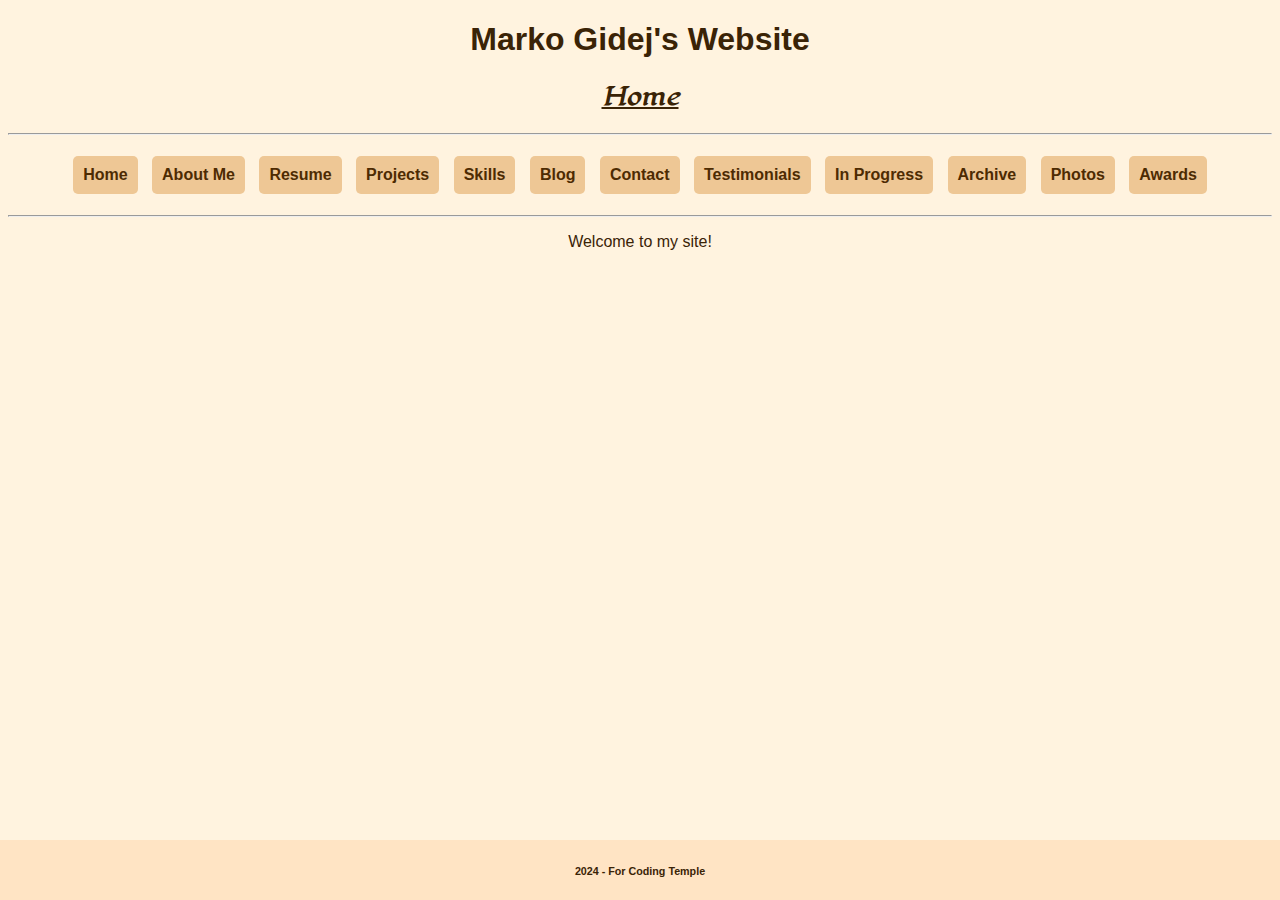
<file: index.html>
<!DOCTYPE html>
<html lang="en">
<head>
    <meta charset="UTF-8">
    <meta name="viewport" content="width=device-width initial-sacle=1.0">
    <title>Marko Gidej - Home</title>
    <link rel="stylesheet" href="styles.css">
</head>
<body>
    <header>
        <h1>Marko Gidej's Website</h1>
        <h2>Home</h2>
        <hr>
        <nav>
            <ul>
                <li><a href="index.html">Home</a></li>
                <li><a href="about.html">About Me</a></li>
                <li><a href="resume.html">Resume</a></li>
                <li><a href="projects.html">Projects</a></li>
                <li><a href="skills.html">Skills</a></li>
                <li><a href="blog.html">Blog</a></li>
                <li><a href="contact.html">Contact</a></li>
                <li><a href="testimonials.html">Testimonials</a></li>
                <li><a href="wip.html">In Progress</a></li>
                <li><a href="archive.html">Archive</a></li>
                <li><a href="photos.html">Photos</a></li>
                <li><a href="awards.html">Awards</a></li>
            </ul>
        </nav>
        <hr>
    </header>
    <div>
        <p>Welcome to my site!</p>
    </div>
    <div class = "footer_spacer"></div>
    <footer>
        <h6>2024 - For Coding Temple</h6>
    </footer>
</body>
</html>
</file>
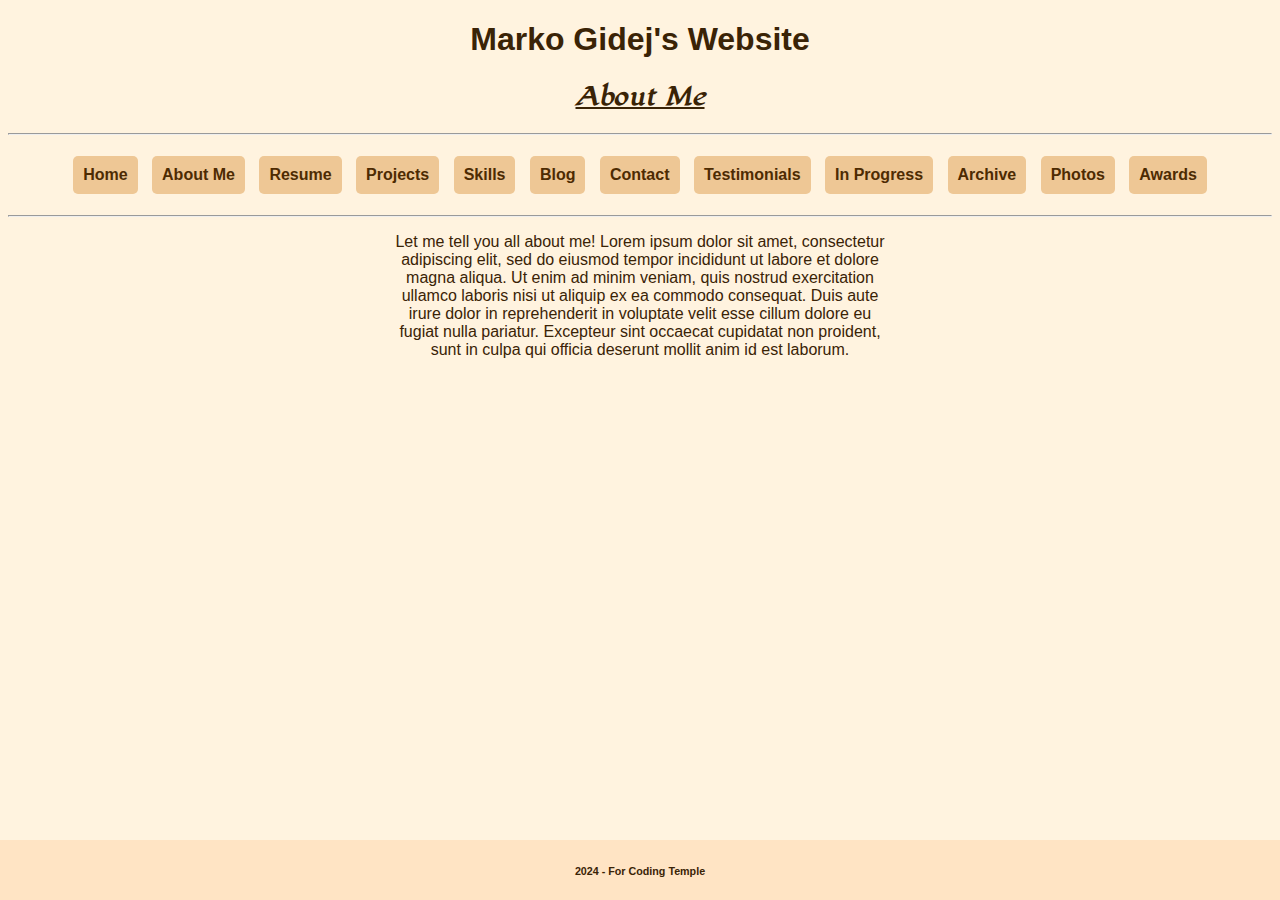
<file: about.html>
<!DOCTYPE html>
<html lang="en">
<head>
    <meta charset="UTF-8">
    <meta name="viewport" content="width=device-width initial-sacle=1.0">
    <title>Marko Gidej - About</title>
    <link rel="stylesheet" href="styles.css">
</head>
<body>
    <header>
        <h1>Marko Gidej's Website</h1>
        <h2>About Me</h2>
        <hr>
        <nav>
            <ul>
                <li><a href="index.html">Home</a></li>
                <li><a href="about.html">About Me</a></li>
                <li><a href="resume.html">Resume</a></li>
                <li><a href="projects.html">Projects</a></li>
                <li><a href="skills.html">Skills</a></li>
                <li><a href="blog.html">Blog</a></li>
                <li><a href="contact.html">Contact</a></li>
                <li><a href="testimonials.html">Testimonials</a></li>
                <li><a href="wip.html">In Progress</a></li>
                <li><a href="archive.html">Archive</a></li>
                <li><a href="photos.html">Photos</a></li>
                <li><a href="awards.html">Awards</a></li>
            </ul>
        </nav>
        <hr>
    </header>
    <div>
        <p>
            Let me tell you all about me!
            Lorem ipsum dolor sit amet, consectetur adipiscing elit, sed do eiusmod tempor incididunt ut labore et dolore magna aliqua. Ut enim ad minim veniam, quis nostrud exercitation ullamco laboris nisi ut aliquip ex ea commodo consequat. Duis aute irure dolor in reprehenderit in voluptate velit esse cillum dolore eu fugiat nulla pariatur. Excepteur sint occaecat cupidatat non proident, sunt in culpa qui officia deserunt mollit anim id est laborum.
        </p>
    </div>
    <div class = "footer_spacer"></div>
    <footer>
        <h6>2024 - For Coding Temple</h6>
    </footer>
</body>
</html>
</file>
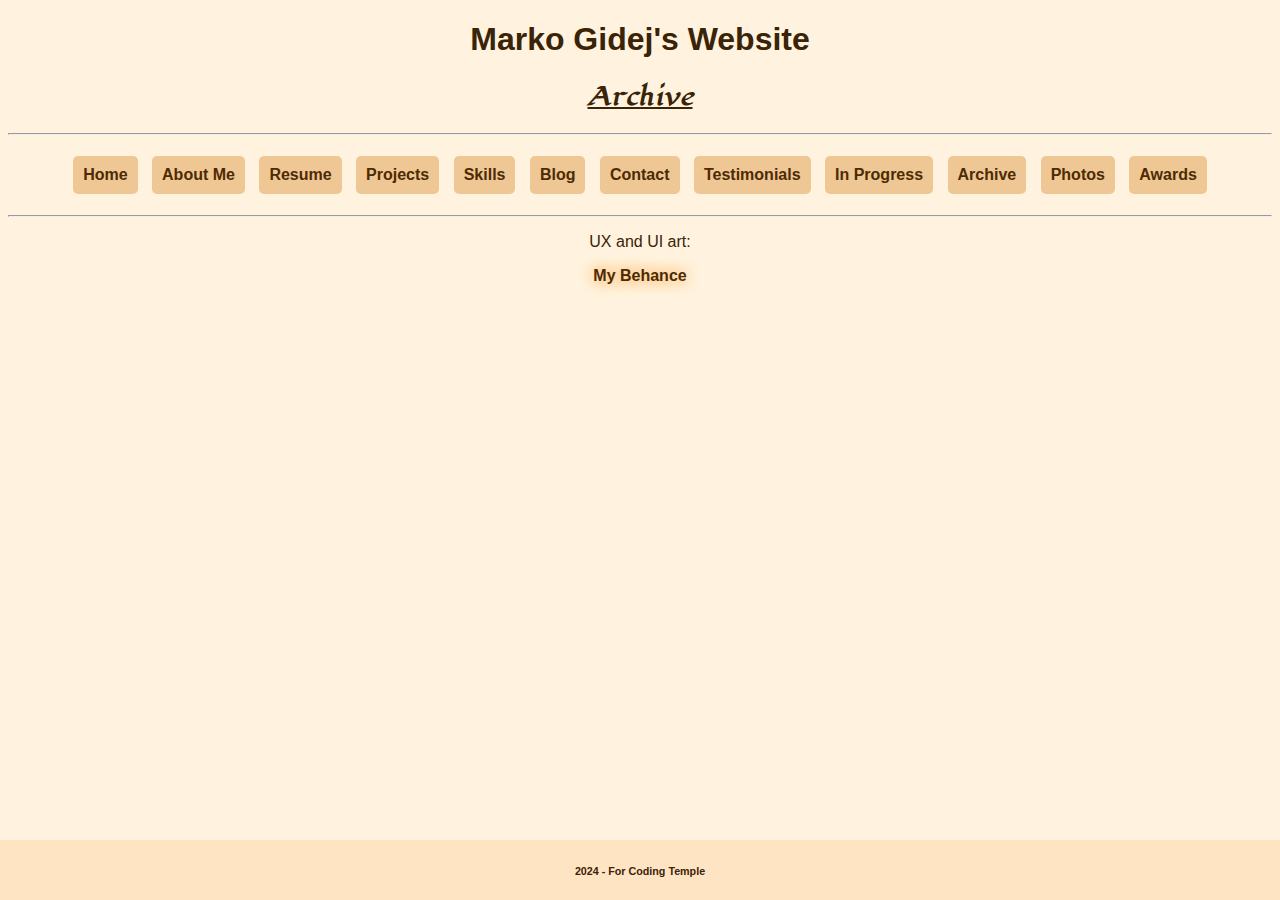
<file: archive.html>
<!DOCTYPE html>
<html lang="en">
<head>
    <meta charset="UTF-8">
    <meta name="viewport" content="width=device-width initial-sacle=1.0">
    <title>Marko Gidej - Archive</title>
    <link rel="stylesheet" href="styles.css">
</head>
<body>
    <header>
        <h1>Marko Gidej's Website</h1>
        <h2>Archive</h2>
        <hr>
        <nav>
            <ul>
                <li><a href="index.html">Home</a></li>
                <li><a href="about.html">About Me</a></li>
                <li><a href="resume.html">Resume</a></li>
                <li><a href="projects.html">Projects</a></li>
                <li><a href="skills.html">Skills</a></li>
                <li><a href="blog.html">Blog</a></li>
                <li><a href="contact.html">Contact</a></li>
                <li><a href="testimonials.html">Testimonials</a></li>
                <li><a href="wip.html">In Progress</a></li>
                <li><a href="archive.html">Archive</a></li>
                <li><a href="photos.html">Photos</a></li>
                <li><a href="awards.html">Awards</a></li>
            </ul>
        </nav>
        <hr>
    </header>
    <div>
        <p>UX and UI art:</p>
        <a href="https://www.behance.net/markogidej" target="_blank" class = "external">My Behance</a>
    </div>
    <div class = "footer_spacer"></div>
    <footer>
        <h6>2024 - For Coding Temple</h6>
    </footer>
</body>
</html>
</file>
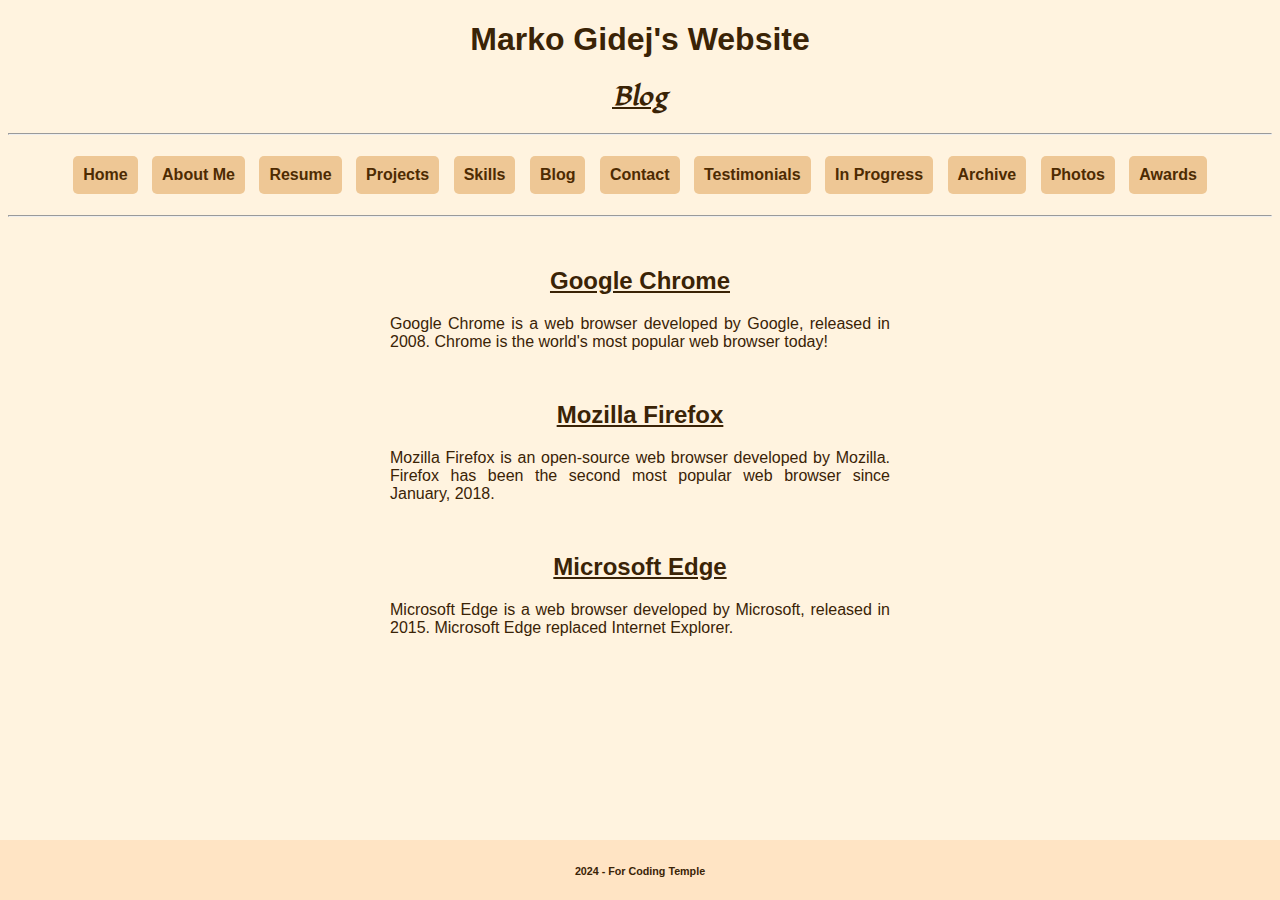
<file: blog.html>
<!DOCTYPE html>
<html lang="en">
<head>
    <meta charset="UTF-8">
    <meta name="viewport" content="width=device-width initial-sacle=1.0">
    <title>Marko Gidej - Blog</title>
    <link rel="stylesheet" href="styles.css">
</head>
<body>
    <header>
        <h1>Marko Gidej's Website</h1>
        <h2>Blog</h2>
        <hr>
        <nav>
            <ul>
                <li><a href="index.html">Home</a></li>
                <li><a href="about.html">About Me</a></li>
                <li><a href="resume.html">Resume</a></li>
                <li><a href="projects.html">Projects</a></li>
                <li><a href="skills.html">Skills</a></li>
                <li><a href="blog.html">Blog</a></li>
                <li><a href="contact.html">Contact</a></li>
                <li><a href="testimonials.html">Testimonials</a></li>
                <li><a href="wip.html">In Progress</a></li>
                <li><a href="archive.html">Archive</a></li>
                <li><a href="photos.html">Photos</a></li>
                <li><a href="awards.html">Awards</a></li>
            </ul>
        </nav>
        <hr>
    </header>
    <div class = "blog">
        <article>
            <h2>Google Chrome</h2>
            <p>Google Chrome is a web browser developed by Google, released in 2008. Chrome is the world's most popular web browser today!</p>
        </article>
        
        <article>
            <h2>Mozilla Firefox</h2>
            <p>Mozilla Firefox is an open-source web browser developed by Mozilla. Firefox has been the second most popular web browser since January, 2018.</p>
        </article>
        
        <article>
            <h2>Microsoft Edge</h2>
            <p>Microsoft Edge is a web browser developed by Microsoft, released in 2015. Microsoft Edge replaced Internet Explorer.</p>
        </article>
    </div>
    <div class = "footer_spacer"></div>
    <footer>
        <h6>2024 - For Coding Temple</h6>
    </footer>
</body>
</html>
</file>
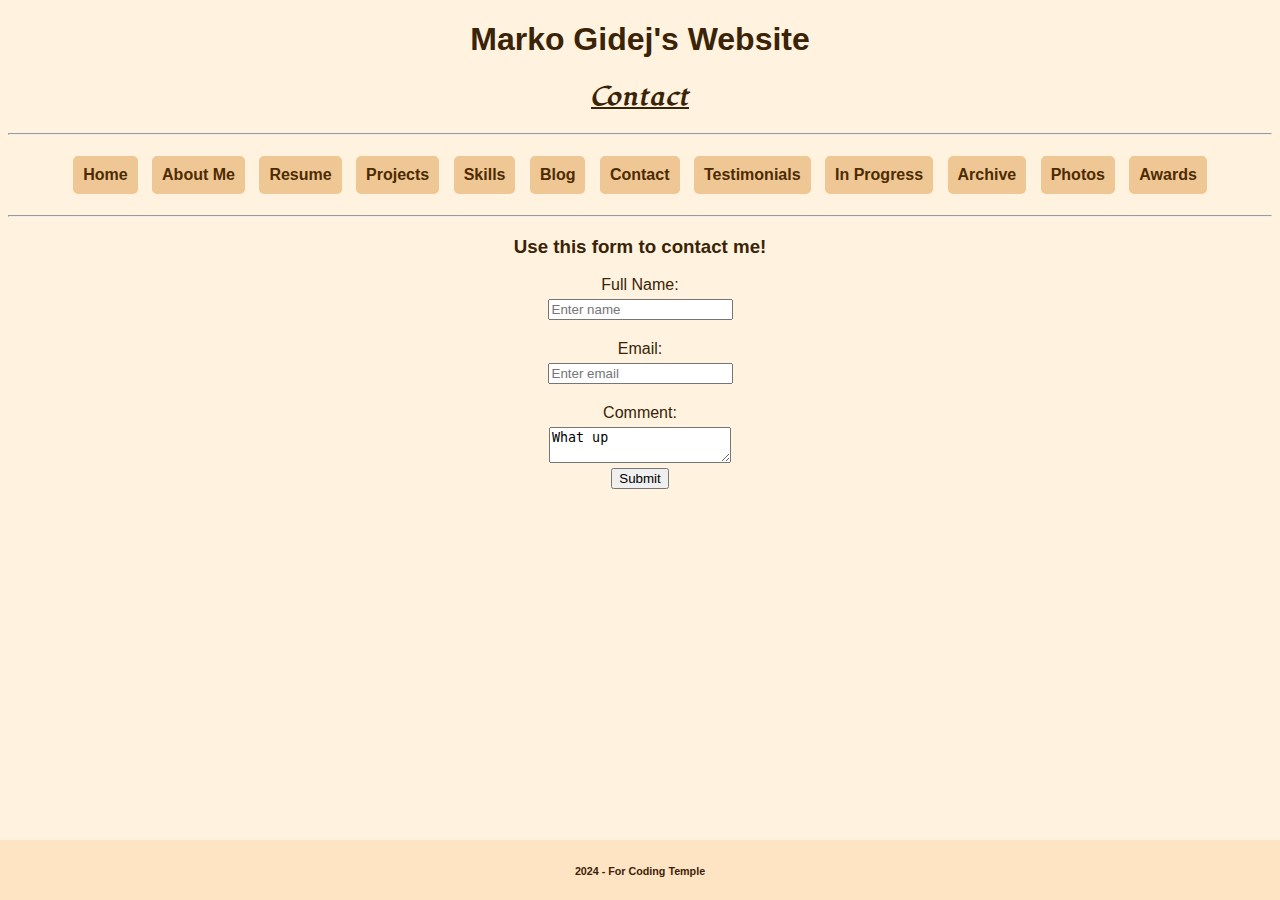
<file: contact.html>
<!DOCTYPE html>
<html lang="en">
<head>
    <meta charset="UTF-8">
    <meta name="viewport" content="width=device-width initial-sacle=1.0">
    <title>Marko Gidej - Contact</title>
    <link rel="stylesheet" href="styles.css">
</head>
<body>
    <header>
        <h1>Marko Gidej's Website</h1>
        <h2>Contact</h2>
        <hr>
        <nav>
            <ul>
                <li><a href="index.html">Home</a></li>
                <li><a href="about.html">About Me</a></li>
                <li><a href="resume.html">Resume</a></li>
                <li><a href="projects.html">Projects</a></li>
                <li><a href="skills.html">Skills</a></li>
                <li><a href="blog.html">Blog</a></li>
                <li><a href="contact.html">Contact</a></li>
                <li><a href="testimonials.html">Testimonials</a></li>
                <li><a href="wip.html">In Progress</a></li>
                <li><a href="archive.html">Archive</a></li>
                <li><a href="photos.html">Photos</a></li>
                <li><a href="awards.html">Awards</a></li>
            </ul>
        </nav>
        <hr>
    </header>
    <div class = "contact">
        <h3>Use this form to contact me!</h3>
        <form>
            <label for="name">Full Name:</label>
            <input type="text" id="name" name="name" placeholder="Enter name">
            
            <label for="email">Email:</label>
            <input type="text" id="email" name="email" placeholder="Enter email">
            
            <label for="comment">Comment:</label>
            <textarea id="comment" name="comment" placeholder="Enter comment">What up</textarea>

            <button type="submit">Submit</button>
        </form>
    </div>
    <div class = "footer_spacer"></div>
    <footer>
        <h6>2024 - For Coding Temple</h6>
    </footer>
</body>
</html>
</file>
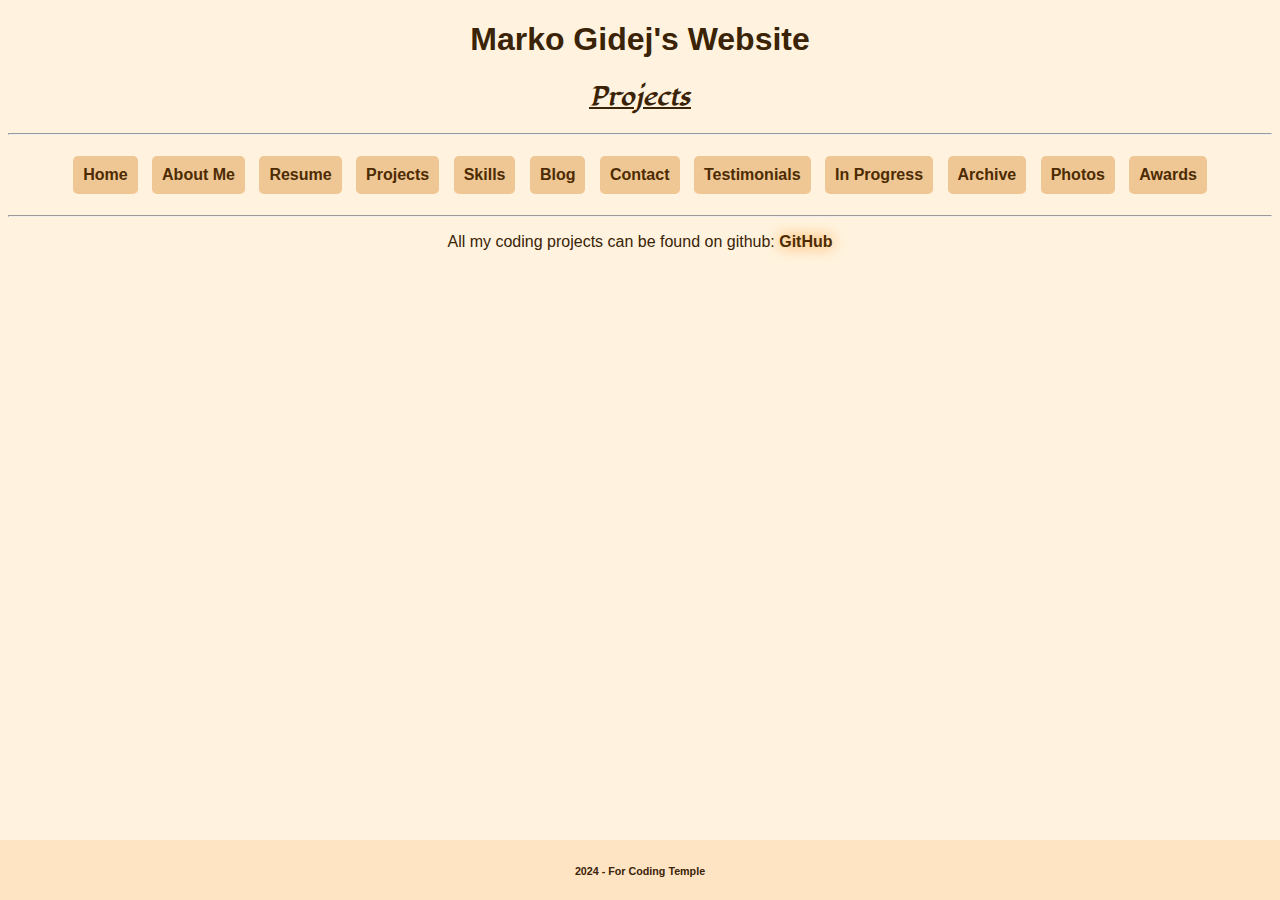
<file: projects.html>
<!DOCTYPE html>
<html lang="en">
<head>
    <meta charset="UTF-8">
    <meta name="viewport" content="width=device-width initial-sacle=1.0">
    <title>Marko Gidej - Projects</title>
    <link rel="stylesheet" href="styles.css">
</head>
<body>
    <header>
        <h1>Marko Gidej's Website</h1>
        <h2>Projects</h2>
        <hr>
        <nav>
            <ul>
                <li><a href="index.html">Home</a></li>
                <li><a href="about.html">About Me</a></li>
                <li><a href="resume.html">Resume</a></li>
                <li><a href="projects.html">Projects</a></li>
                <li><a href="skills.html">Skills</a></li>
                <li><a href="blog.html">Blog</a></li>
                <li><a href="contact.html">Contact</a></li>
                <li><a href="testimonials.html">Testimonials</a></li>
                <li><a href="wip.html">In Progress</a></li>
                <li><a href="archive.html">Archive</a></li>
                <li><a href="photos.html">Photos</a></li>
                <li><a href="awards.html">Awards</a></li>
            </ul>
        </nav>
        <hr>
    </header>
    <div>
        <p>
            All my coding projects can be found on github:
            <a href="https://github.com/markoagidej" target="_blank" class ="external">GitHub</a>
        </p>
    </div>
    <div class = "footer_spacer"></div>
    <footer>
        <h6>2024 - For Coding Temple</h6>
    </footer>
</body>
</html>
</file>
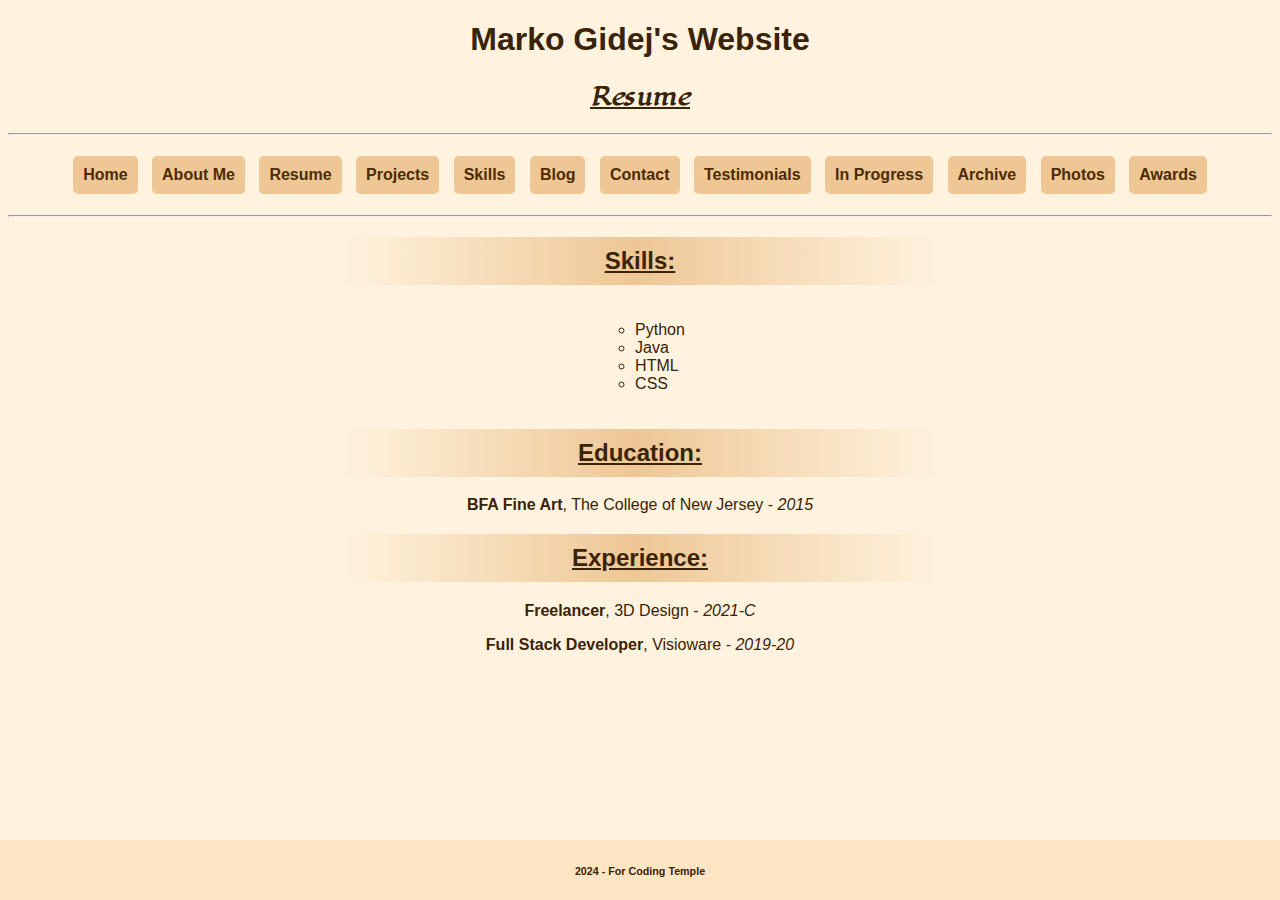
<file: resume.html>
<!DOCTYPE html>
<html lang="en">
<head>
    <meta charset="UTF-8">
    <meta name="viewport" content="width=device-width initial-sacle=1.0">
    <title>Marko Gidej - Resume</title>
    <link rel="stylesheet" href="styles.css">
</head>
<body>
    <header>
        <h1>Marko Gidej's Website</h1>
        <h2>Resume</h2>
        <hr>
        <nav>
            <ul>
                <li><a href="index.html">Home</a></li>
                <li><a href="about.html">About Me</a></li>
                <li><a href="resume.html">Resume</a></li>
                <li><a href="projects.html">Projects</a></li>
                <li><a href="skills.html">Skills</a></li>
                <li><a href="blog.html">Blog</a></li>
                <li><a href="contact.html">Contact</a></li>
                <li><a href="testimonials.html">Testimonials</a></li>
                <li><a href="wip.html">In Progress</a></li>
                <li><a href="archive.html">Archive</a></li>
                <li><a href="photos.html">Photos</a></li>
                <li><a href="awards.html">Awards</a></li>
            </ul>
        </nav>
        <hr>
    </header>
    <div class = "resume">
        <h2>Skills:</h2>
        <ul>
            <li>Python</li>
            <li>Java</li>
            <li>HTML</li>
            <li>CSS</li>
        </ul>
        <h2>Education:</h2>
        <p><strong>BFA Fine Art</strong>, The College of New Jersey - <em>2015</em></p>
        <h2>Experience:</h2>
        <p><strong>Freelancer</strong>, 3D Design - <em>2021-C</em></p>
        <p><strong>Full Stack Developer</strong>, Visioware - <em>2019-20</em></p>
        <p></p>
    </div>
    <div class = "footer_spacer"></div>
    <footer>
        <h6>2024 - For Coding Temple</h6>
    </footer>
</body>
</html>
</file>
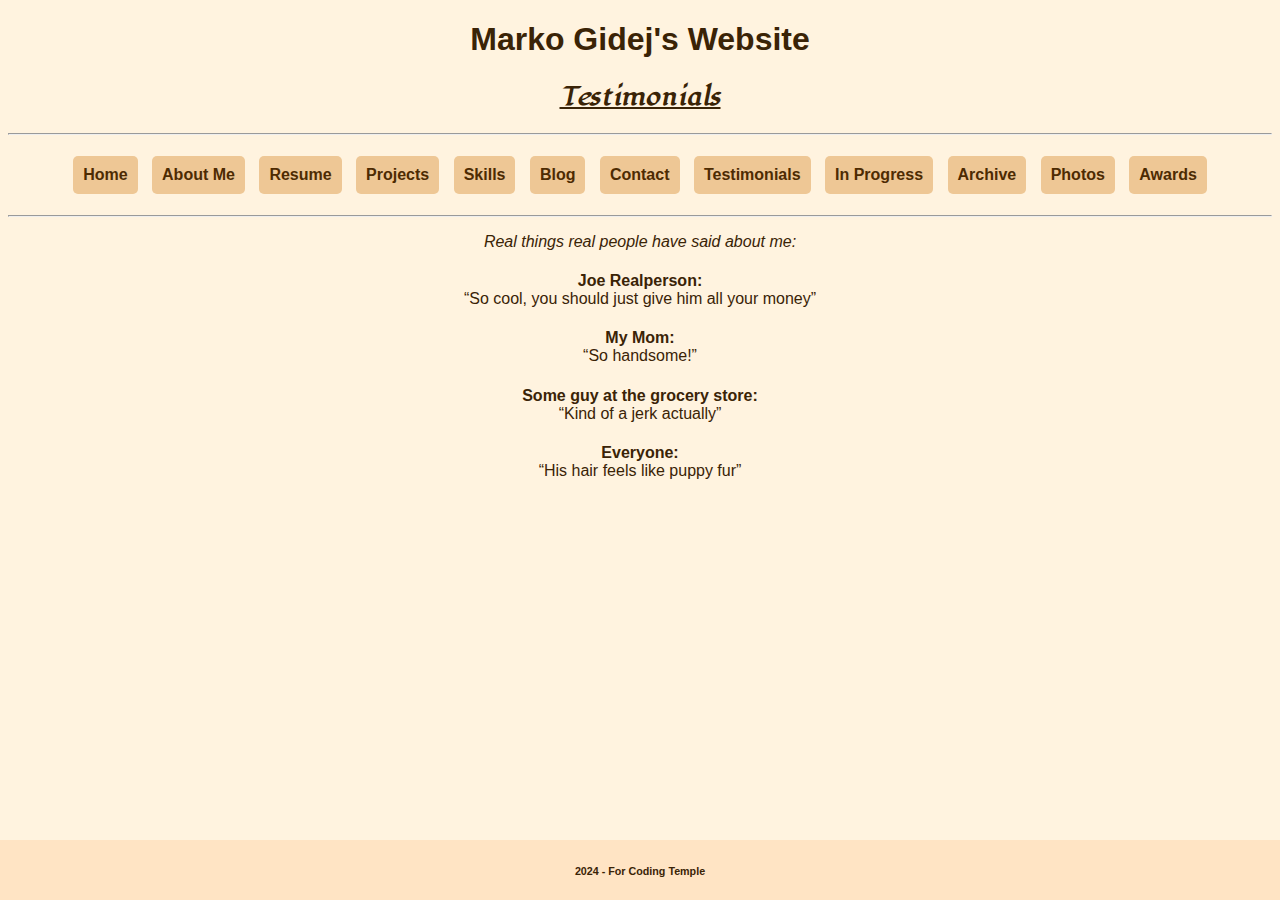
<file: testimonials.html>
<!DOCTYPE html>
<html lang="en">
<head>
    <meta charset="UTF-8">
    <meta name="viewport" content="width=device-width initial-sacle=1.0">
    <title>Marko Gidej - Testimonials</title>
    <link rel="stylesheet" href="styles.css">
</head>
<body>
    <header>
        <h1>Marko Gidej's Website</h1>
        <h2>Testimonials</h2>
        <hr>
        <nav>
            <ul>
                <li><a href="index.html">Home</a></li>
                <li><a href="about.html">About Me</a></li>
                <li><a href="resume.html">Resume</a></li>
                <li><a href="projects.html">Projects</a></li>
                <li><a href="skills.html">Skills</a></li>
                <li><a href="blog.html">Blog</a></li>
                <li><a href="contact.html">Contact</a></li>
                <li><a href="testimonials.html">Testimonials</a></li>
                <li><a href="wip.html">In Progress</a></li>
                <li><a href="archive.html">Archive</a></li>
                <li><a href="photos.html">Photos</a></li>
                <li><a href="awards.html">Awards</a></li>
            </ul>
        </nav>
        <hr>
    </header>
    <div class = "testimonials">
        <p><em>Real things real people have said about me:</em></p>
        <h4>Joe Realperson:</h4>
        <q>So cool, you should just give him all your money</q>
        <h4>My Mom:</h4>
        <q>So handsome!</q>
        <h4>Some guy at the grocery store:</h4>
        <q>Kind of a jerk actually</q>
        <h4>Everyone:</h4>
        <q>His hair feels like puppy fur</q>
    </div>
    <div class = "footer_spacer"></div>
    <footer>
        <h6>2024 - For Coding Temple</h6>
    </footer>
</body>
</html>
</file>
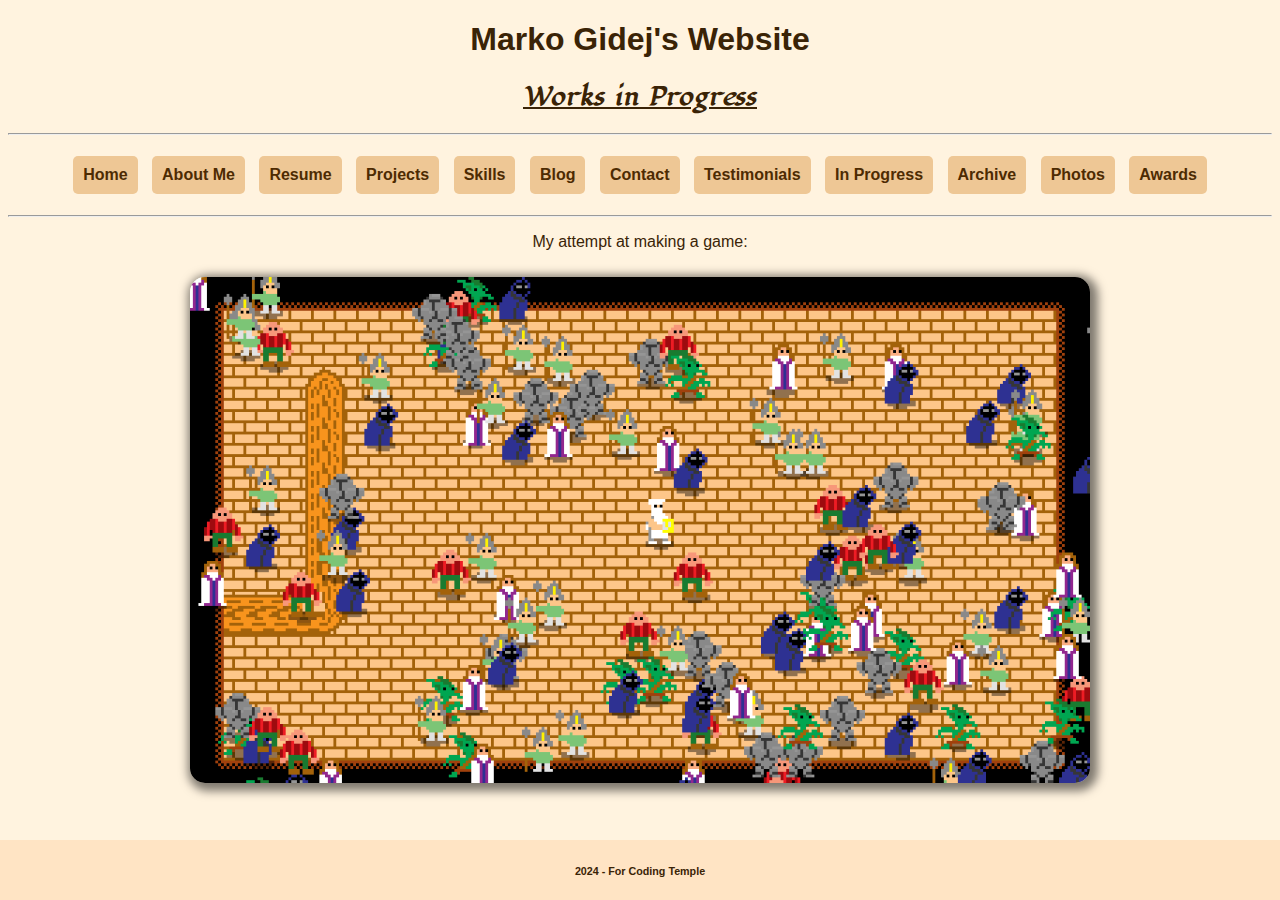
<file: wip.html>
<!DOCTYPE html>
<html lang="en">
<head>
    <meta charset="UTF-8">
    <meta name="viewport" content="width=device-width initial-sacle=1.0">
    <title>Marko Gidej - Works in Progress</title>
    <link rel="stylesheet" href="styles.css">
</head>
<body>
    <header>
        <h1>Marko Gidej's Website</h1>
        <h2>Works in Progress</h2>
        <hr>
        <nav>
            <ul>
                <li><a href="index.html">Home</a></li>
                <li><a href="about.html">About Me</a></li>
                <li><a href="resume.html">Resume</a></li>
                <li><a href="projects.html">Projects</a></li>
                <li><a href="skills.html">Skills</a></li>
                <li><a href="blog.html">Blog</a></li>
                <li><a href="contact.html">Contact</a></li>
                <li><a href="testimonials.html">Testimonials</a></li>
                <li><a href="wip.html">In Progress</a></li>
                <li><a href="archive.html">Archive</a></li>
                <li><a href="photos.html">Photos</a></li>
                <li><a href="awards.html">Awards</a></li>
            </ul>
        </nav>
        <hr>
    </header>
    <div>
        <p>My attempt at making a game:</p>        
        <img src="images/game.png" alt="A screenshot from a prototype pixel-art game.">
    </div>
    <div class = "footer_spacer"></div>
    <footer>
        <h6>2024 - For Coding Temple</h6>
    </footer>
</body>
</html>
</file>
<file: styles.css>
@import url('https://fonts.googleapis.com/css2?family=Lugrasimo&display=swap');

html {
    background-color: rgb(255, 243, 223);
    text-align: center;
}

h2 {
    font-family:'Lugrasimo', serif;
    text-decoration: underline;
}

body {
    font-family:Helvetica, Arial, sans-serif;
    color: rgb(58, 35, 6);
}

nav li {
    display: inline-block;
    margin: 5px;
    text-decoration: none;
    background-color: rgb(238, 199, 149);
    padding: 10px;
    border-radius: 5px;
    transition: all .1s ease-in-out;
}

nav ul {
    padding: 0px;
}

nav li:hover {
    background-color: rgb(255, 211, 152);
    border-radius: 12px;
}

a:link {
    color: rgb(77, 43, 2);
    font-weight: bold;
    text-decoration: none;
}

a:visited {
    color: rgb(77, 43, 2);
    font-weight: bold;
    text-decoration: none;
}

a:hover {
    color: rgb(255, 140, 0);
    font-weight: bold;
    text-decoration: none;
}

a:active {
    color: rgb(182, 158, 129);
    font-weight: normal;
    text-decoration: none;
}

.external {
    text-shadow: 0px 0px 15px rgba(255, 136, 0, 1);
}

p {
    max-width: 500px;
    margin-left: auto;
    margin-right: auto;
    /* margin-top: 30px;
    margin-bottom: 30px; */
}

img {
    max-width: 900px;
    height: auto;
    border-radius: 15px;
    margin: 10px;
    box-shadow: 3px 3px 10px 5px rgba(0, 0, 0, 0.5);
    transition: all .1s ease-in-out;
}

img:hover {
    transform: translateY(-2px);
    box-shadow: 4px 4px 14px 7px rgba(0, 0, 0, 0.43);
}

footer {
    background-color: bisque;
    /* padding: 10px; */
    position: fixed;
    bottom: 0px;
    left: 0px;
    width: 100%;
    height: 60px;
    padding: 0px;
}
.footer_spacer {
    height: 55px;
}

.resume {
    max-width: 600px;
    margin-left: auto;
    margin-right: auto;
}

.resume h2 {
    padding: 10px;
    font-family:Helvetica, Arial, sans-serif;
    /* background-color: rgb(238, 199, 149); */
    background: linear-gradient(to right, rgba(255, 255, 255, 0) 0%, rgba(238, 199, 149, 1) 49%, rgba(255, 255, 255, 0) 100%);
}

.resume ul {
    display: inline-block;
    text-align: left;
    list-style: circle;
}

.skills {
    text-align: center;
}

.skills ul {
    display: inline-block;
    text-align: left;
    list-style: circle;
}

.blog h2 {
    font-family:Helvetica, Arial, sans-serif;
}

.blog article {
    margin: 50px;
}

.blog p {
    margin-top: 0px;
    margin-bottom: 0px;
    text-align: justify;
}

.contact label, input, textarea, button{
    margin: auto;
    display: block;
}

.contact label, textarea {
    margin-bottom: 5px;
}

.contact input {
    margin-bottom: 20px;
}


.testimonials h4 {
    margin-bottom: 0px;
}

.awards {
    text-align: center;
}

.awards ol {
    display: inline-block;
    text-align: left;
}

@media screen and (max-width: 600px) {
    img {
        width: 90%;
    }

    a:active {
        font-weight: bold;
    }
}
</file>
